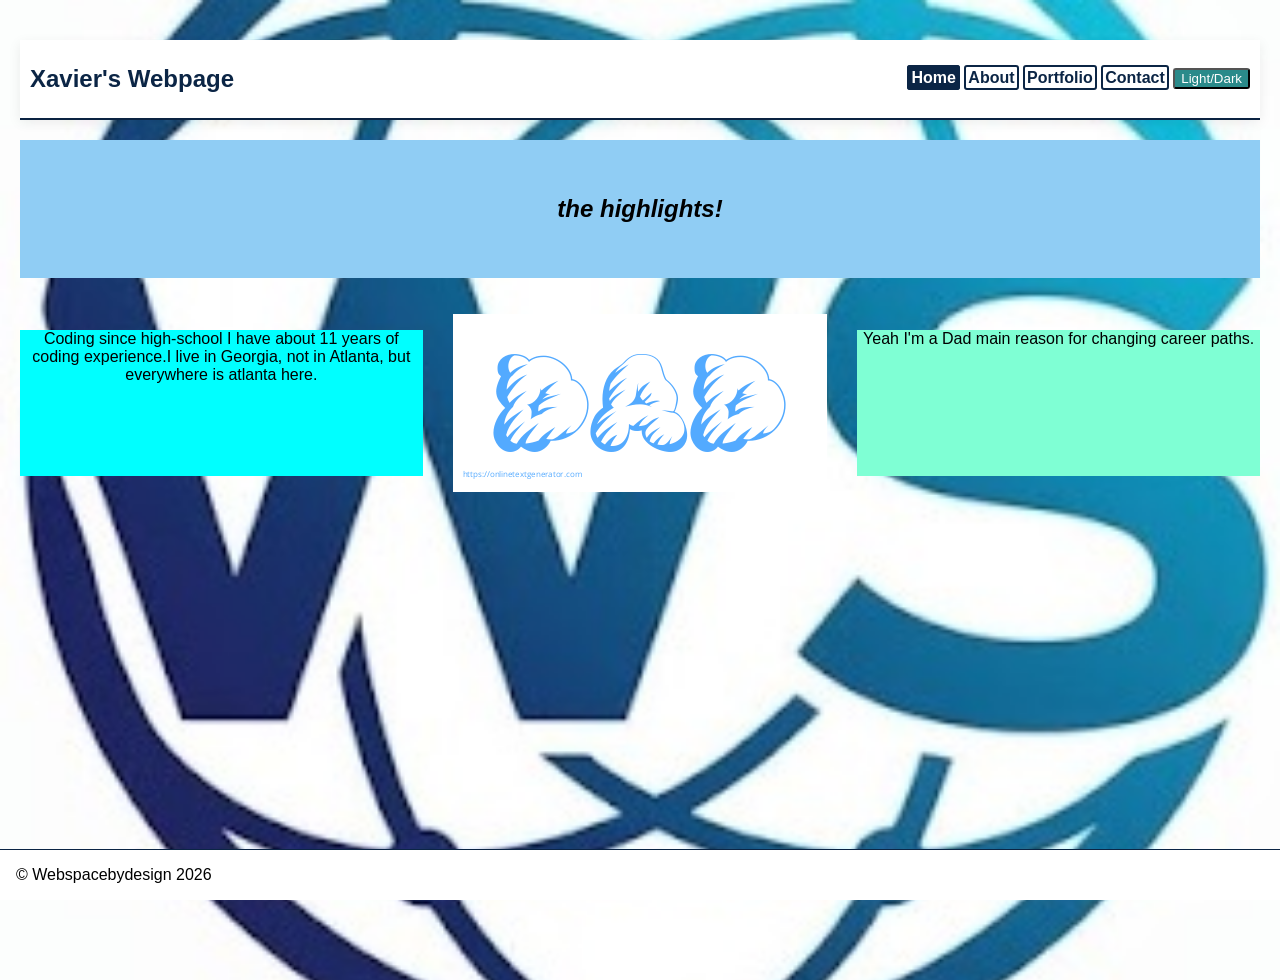
<file: index.html>
<!doctype html>
<html lang="en">
  <head>
    <meta charset="UTF-8" />
    <meta name="viewport" content="width=device-width, initial-scale=1.0" />
    <title>Home</title>
    <link rel="stylesheet" href="./css/styles.css" />
  </head>
  <body>
    <header>
      <nav>
        <h1>Xavier's Webpage</h1>
        <div class="nav-link">
          <a href="index.html">Home</a>
          <a href="about.html">About</a>
          <a href="portfolio.html">Portfolio</a>
          <a href="contact.html">Contact</a>
          <button id="themetoggle">Light/Dark</button>
        </div>
      </nav>
    </header>
    <main id="indexmain">
      <h2 id="highlights">the highlights!</h2>

      <p id="bckgrd">
        Coding since high-school I have about 11 years of coding experience.I
        live in Georgia, not in Atlanta, but everywhere is atlanta here.
      </p>

      <img src="./images/ULDIWgsl.png" alt="Bubble letters Dad" id="dadimg" />

      <p id="Dadp">Yeah I'm a Dad main reason for changing career paths.</p>
    </main>
    <footer>&copy; Webspacebydesign 2026</footer>
  </body>
  <script src="./java/scripts.js"></script>
</html>
</file>
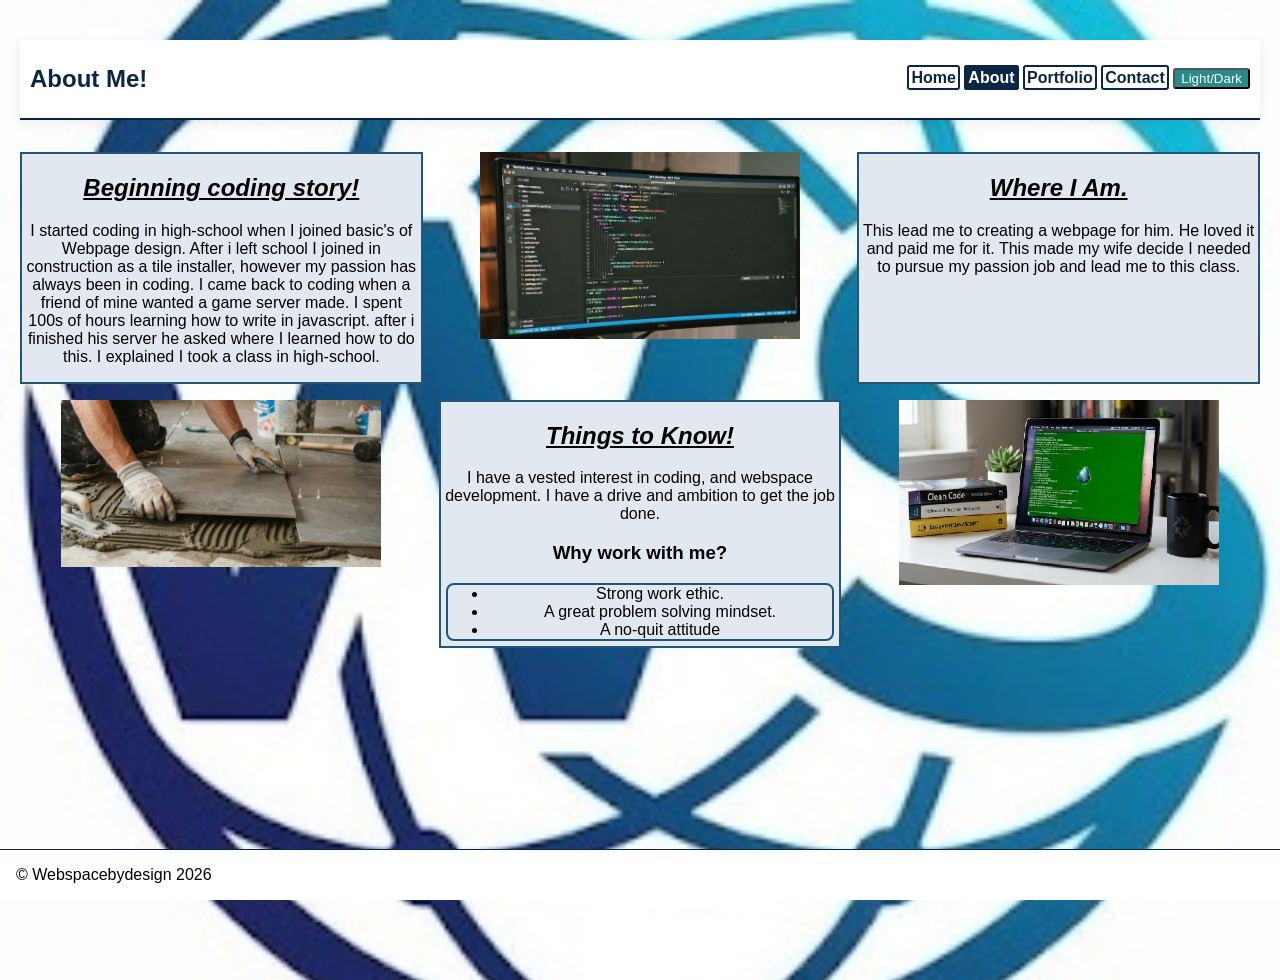
<file: about.html>
<!doctype html>
<html lang="en">
  <head>
    <meta charset="UTF-8" />
    <meta name="viewport" content="width=device-width, initial-scale=1.0" />
    <title>About</title>
    <link rel="stylesheet" href="./css/styles.css" />
  </head>
  <body>
    <header>
      <nav>
        <h1>About Me!</h1>
        <div>
          <a href="index.html">Home</a>
          <a href="about.html">About</a>
          <a href="portfolio.html">Portfolio</a>
          <a href="contact.html">Contact</a>
          <button id="themetoggle">Light/Dark</button>
        </div>
      </nav>
    </header>
    <main id="Aboutmemain">
      <div id="Beginning">
        <h2>Beginning coding story!</h2>
        <p>
          I started coding in high-school when I joined basic's of Webpage
          design. After i left school I joined in construction as a tile
          installer, however my passion has always been in coding. I came back
          to coding when a friend of mine wanted a game server made. I spent
          100s of hours learning how to write in javascript. after i finished
          his server he asked where I learned how to do this. I explained I took
          a class in high-school.
        </p>
      </div>
      <img src="./images/computer.png" alt="computer" id="computer" />
      <div id="Current">
        <h2>Where I Am.</h2>
        <p>
          This lead me to creating a webpage for him. He loved it and paid me
          for it. This made my wife decide I needed to pursue my passion job and
          lead me to this class.
        </p>
      </div>
      <img src="./images/tile.png" alt="Tile" id="tile" />
      <div id="ttk">
        <h2>Things to Know!</h2>
        <p>
          I have a vested interest in coding, and webspace development. I have a
          drive and ambition to get the job done.
        </p>
        <h3>Why work with me?</h3>
        <ul>
          <li>Strong work ethic.</li>
          <li>A great problem solving mindset.</li>
          <li>A no-quit attitude</li>
        </ul>
      </div>
      <img
        src="./images/clean-code.jpg"
        alt="computer with books next to it."
        id="clean-code"
      />
    </main>
    <footer>&copy; Webspacebydesign 2026</footer>
  </body>
  <script src="./java/scripts.js"></script>
</html>
</file>
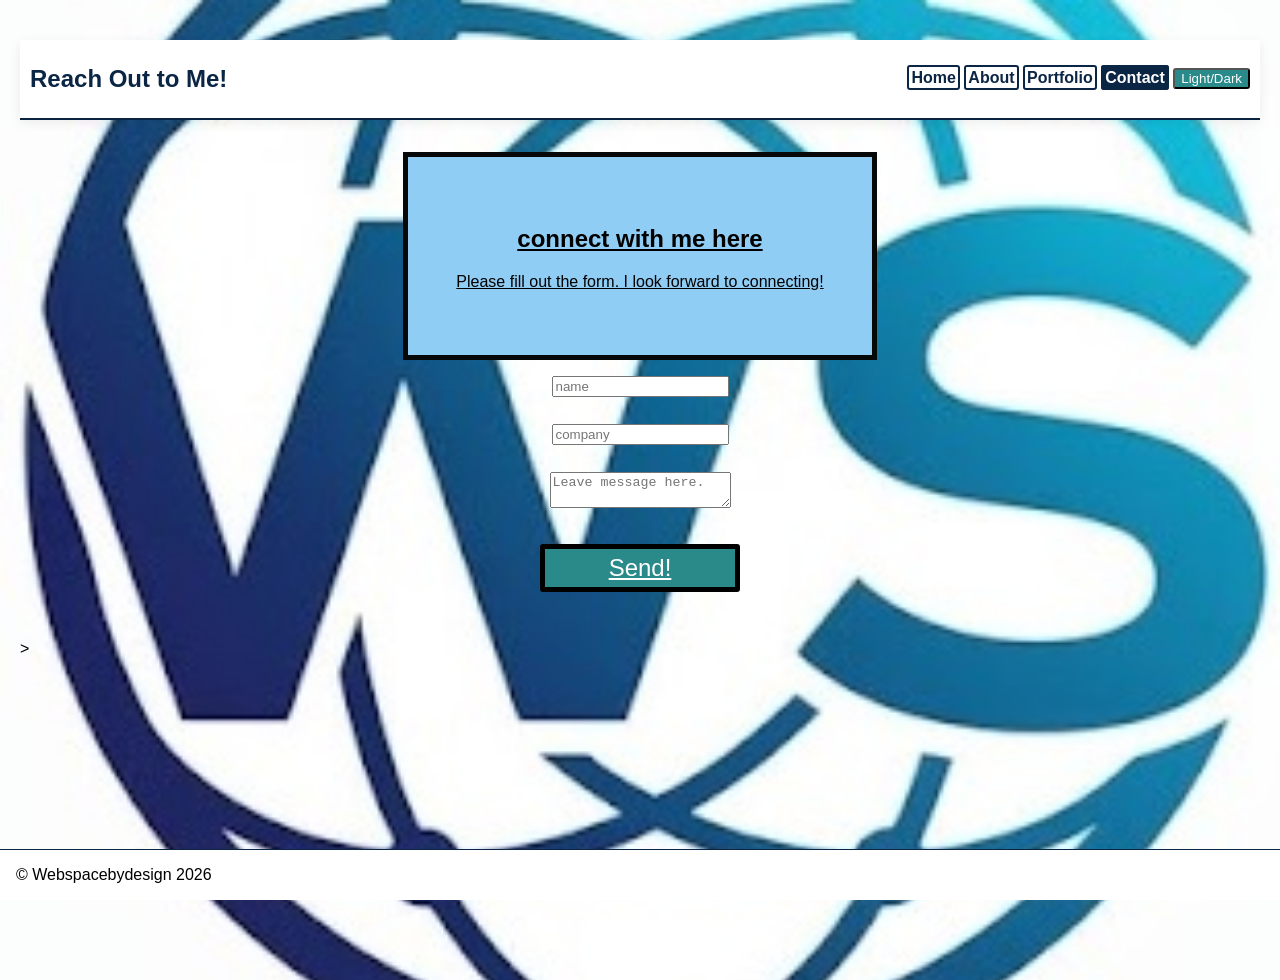
<file: contact.html>
<!doctype html>
<html lang="en">
  <head>
    <meta charset="UTF-8" />
    <meta name="viewport" content="width=device-width, initial-scale=1.0" />
    <title>contact</title>
    <link rel="stylesheet" href="./css/styles.css" />
  </head>
  <body>
    <header>
      <nav>
        <h1>Reach Out to Me!</h1>
        <div class="nav-link">
          <a href="index.html">Home</a>
          <a href="about.html">About</a>
          <a href="portfolio.html">Portfolio</a>
          <a href="contact.html">Contact</a>
          <button id="themetoggle">Light/Dark</button>
        </div>
      </nav>
    </header>
    <main id="contactmain">
      <div id="contact-header">
        <h2>connect with me here</h2>
      <p>Please fill out the form. I look forward to connecting!</p>
    </div>
        <form id="contact-form">
          <label>
            <input name="name" placeholder="name" id="conname">
          </label>
          <label>
            <input name="company" placeholder="company" id="comname">
          </label>
          <label>
            <textarea placeholder="Leave message here." id="message"></textarea>
          </label>
          <button type="button" id="sendbtn">Send!</button>
        </form>
      </div>
    </main>
    <footer>&copy; Webspacebydesign 2026</footer>
  </body>
  <script src="./java/scripts.js"></script>
</html>>
</file>
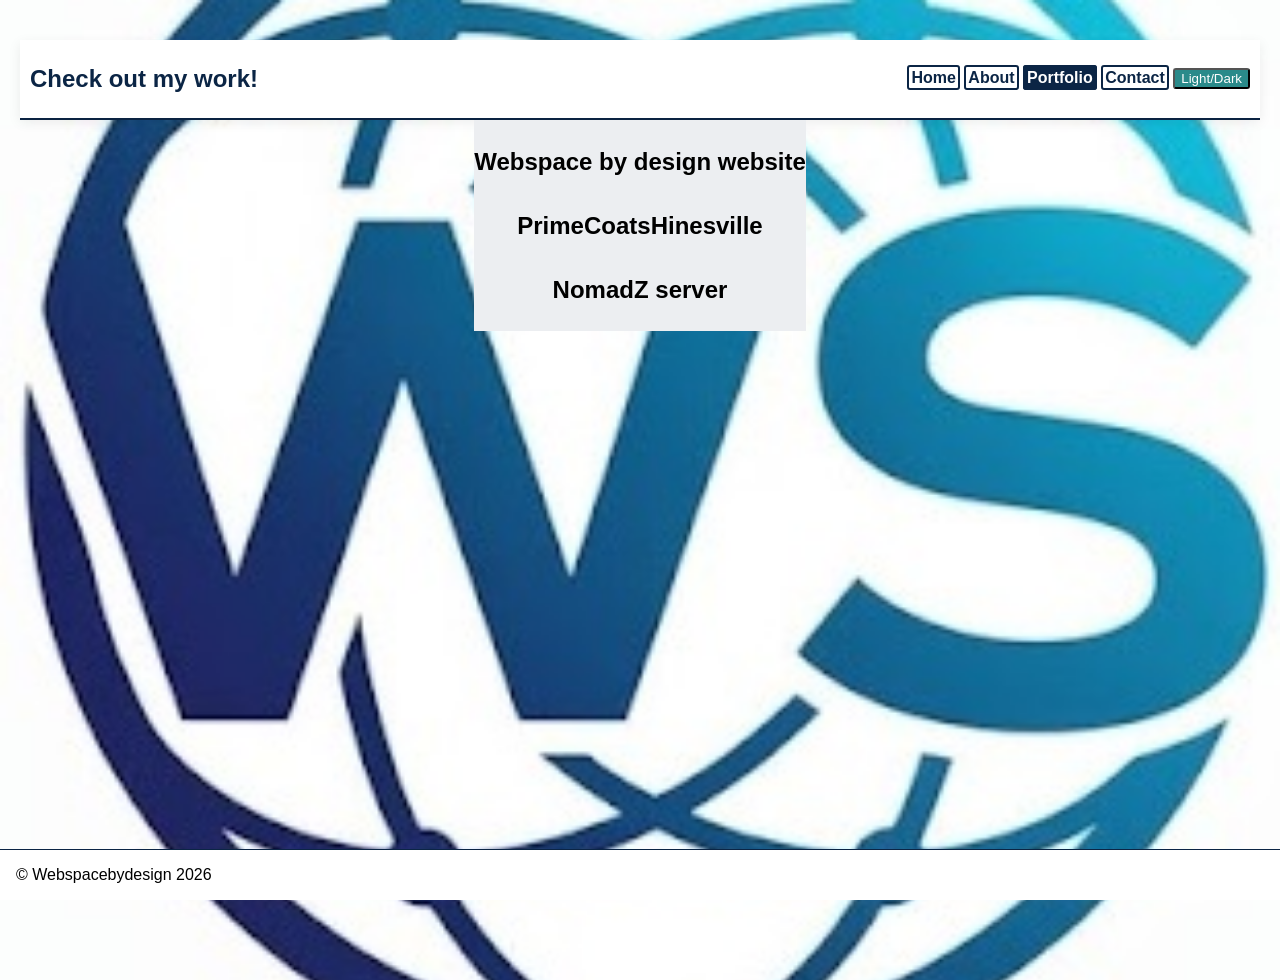
<file: portfolio.html>
<!doctype html>
<html lang="en">
  <head>
    <meta charset="UTF-8" />
    <meta name="viewport" content="width=device-width, initial-scale=1.0" />
    <title>Portfolio</title>
    <link rel="stylesheet" href="./css/styles.css" />
  </head>
  <body>
    <header>
      <nav>
        <h1>Check out my work!</h1>
        <div>
          <a href="index.html">Home</a>
          <a href="about.html">About</a>
          <a href="portfolio.html">Portfolio</a>
          <a href="contact.html">Contact</a>
          <button id="themetoggle">Light/Dark</button>
        </div>
      </nav>
    </header>
    <main>
      <div class="port-main">
        <h2 class="project">Webspace by design website</h2>
        <div class="aboutproject">
          <p>
            Webspace by design is my personal business website I developed using
            goodle sites tools
          </p>
          <a href="https://www.webspacebydesign.com/" target="_blank">
            <img src="./images/webspacebydesignhtml.png" alt="webpage image"
          /></a>
        </div>
        <h2 class="project">PrimeCoatsHinesville</h2>
        <div class="aboutproject">
          <p>
            The website I built for my friend that started my professional
            journey
          </p>
          <a href="https://www.primecoatshinesville.com/" target="_blank">
            <img src="./images/primecoats.png" alt="webpage" />
          </a>
        </div>
        <h2 class="project">NomadZ server</h2>
        <div class="aboutproject">
          <p>Project I am currently working on for a game called DayZ</p>
          <a
            href="https://github.com/Cva666/NomadZ-DayZ-Server"
            target="_blank"
          >
            <img src="./images/NomadZ Wipe.jpg" alt="island" />
          </a>
        </div>
      </div>
    </main>
    <footer>&copy; Webspacebydesign 2026</footer>
  </body>
  <script src="./java/scripts.js"></script>
</html>
</file>
<file: css/styles.css>
/* Basic formatting */

button {
  color: rgb(255, 254, 254);
  background-color: rgb(42, 138, 138);
  border-radius: 3px;
}

body {
  margin: 40px auto;
  padding: 0 20px;
  background-image: url(../images/WorkSpace\ byDesignLogo.jpg);
  background-repeat: no-repeat;
  background-size: cover;
  background-attachment: fixed;
  background-position: center center;
  min-height: 100vh;
  font-family: "Segoe UI", Tahoma, Geneva, Verdana, sans-serif;
}

nav {
  background-color: #ffffff;
  padding: 5px 10px;
  box-shadow: 0 4px 12px rgba(0, 0, 0, 0.08);
  display: flex;
  align-items: center;
  justify-content: space-between;
  color: #0b2545;
}
nav a {
  color: #0b2545;
  text-decoration: none;
  padding: 2px;
  font-weight: 600;
  border: 2px solid #0b2545;
  border-radius: 3px;
}
nav a:hover {
  color: cyan;
  cursor: crosshair;
}

nav a.active {
  font-weight: bold;
  background-color: #0b2545;
  color: white;
}

header {
  border-bottom: 2px solid #0b2545;
}

footer {
  background-color: #ffffff;
  border-top: 1px solid #0b2545;
  padding: 1rem;
  position: fixed;
  bottom: 0;
  left: 0;
  margin-top: 2rem;
  width: 100vw;
}

main {
  text-align: center;
}

/* index */

#indexmain {
  display: grid;
  grid-template-columns: 1fr 1fr 1fr;
  grid-template-rows: 1fr 1fr;
  gap: 1rem;
  #bckgrd {
    grid-column: 1/2;
    grid-row: 2/3;
    background-color: aqua;
  }
  #dadimg {
    justify-self: center;
  }
  #highlights {
    grid-column: 1/4;
    grid-row: 1/2;
    align-content: center;
    font-style: italic;
    text-align: center;
    background-color: #90cdf4;
  }
  #Dadp {
    background-color: aquamarine;
  }
}

/* About */
#computer {
  max-width: 20rem;
  max-height: 15rem;
}

#Aboutmemain {
  margin-top: 2rem;
  display: grid;
  grid-template-columns: 1fr 1fr 1fr;
  gap: 1rem;
  div {
    border: 2px solid #205677;
    background-color: #e2e8f0;
  }
  h2 {
    font-weight: bolder;
    font-style: oblique;
    text-decoration: underline;
  }
  img {
    justify-self: center;
  }
  #ttk {
    grid-column: 2/3;
  }
  ul {
    border: 2px solid #205677;
    margin: 5px;
    border-radius: 8px;
  }
  #tile {
    max-width: 20rem;
    max-height: 15rem;
  }
  #clean-code {
    max-width: 20rem;
    max-height: 15rem;
  }
}

/* contact */
#contactmain {
  text-align: center;
  grid-template-rows: 1fr 1fr 1fr;
  justify-content: center;
  form {
    display: grid;
    grid-template-rows: 3rem 3rem 1fr;
    margin-top: 1rem;
  }
  #contact-header {
    display: inline-block;
    margin-top: 2rem;
    background-color: #90cdf4;
    padding: 3rem;
    text-decoration: underline;
    border: 5px solid #070808;
  }
  button {
    display: block;
    margin-top: 2rem;
    width: 200px;
    justify-self: center;
    height: 3rem;
    font-size: 24px;
    text-decoration: underline;
    border: 5px solid black;
    margin-bottom: 3rem;
  }
}

/* Portfolio */

.aboutproject {
  display: none;
  padding: 8px 0 8px 16px;
  color: #4a5568;
  img {
    max-width: 100%;
  }
}
.aboutproject.open {
  display: block;
}
body.dark .aboutproject {
  color: #cbd5e0;
}
.project {
  cursor: pointer;
  font-weight: bold;
  padding: 8px 0;
}

.port-main {
  display: inline-block;
  background-color: #eceef1;
}

/* Dark Mode */
body.dark {
  background-image: url(../images/WorkSpacebyDesignLogoDark.jpg);
  color: #e2e8f0;
}

body.dark header,
body.dark footer {
  border-color: #2d3748;
}

.dark footer {
  background-color: #070808;
}
.dark nav {
  background-color: #070808;
  color: #ffffff;
}

body.dark nav a {
  color: #90cdf4;
}

.dark nav a:hover {
  color: cyan;
  cursor: crosshair;
}

body.dark #themeToggle {
  border-color: #4a5568;
}

.dark .port-main {
  display: inline-block;
  background-color: #0a0b0d;
}

.dark #contact-header {
  display: inline-block;
  background-color: #050505 !important;
  padding: 3rem;
  text-decoration: underline;
  border: 5px solid #070808;
}

.dark #Aboutmemain {
  display: grid;
  grid-template-columns: 1fr 1fr 1fr;
  div {
    border: 2px solid #90cdf4;
    background-color: inherit;
  }
  h2 {
    font-weight: bolder;
    font-style: oblique;
    text-decoration: underline;
  }
  img {
    justify-self: center;
  }
}

.dark #indexmain {
  display: grid;
  grid-template-columns: 1fr 1fr 1fr;
  grid-template-rows: 1fr 1fr;
  gap: 1rem;
  #bckgrd {
    grid-column: 1/2;
    grid-row: 2/3;
    background-color: rgb(13, 14, 14);
  }
  #dadimg {
    justify-self: center;
  }
  #highlights {
    grid-column: 1/4;
    grid-row: 1/2;
    align-content: center;
    font-style: italic;
    text-align: center;
    background-color: #070808;
  }
  #Dadp {
    background-color: rgb(0, 0, 0);
  }
}
</file>
